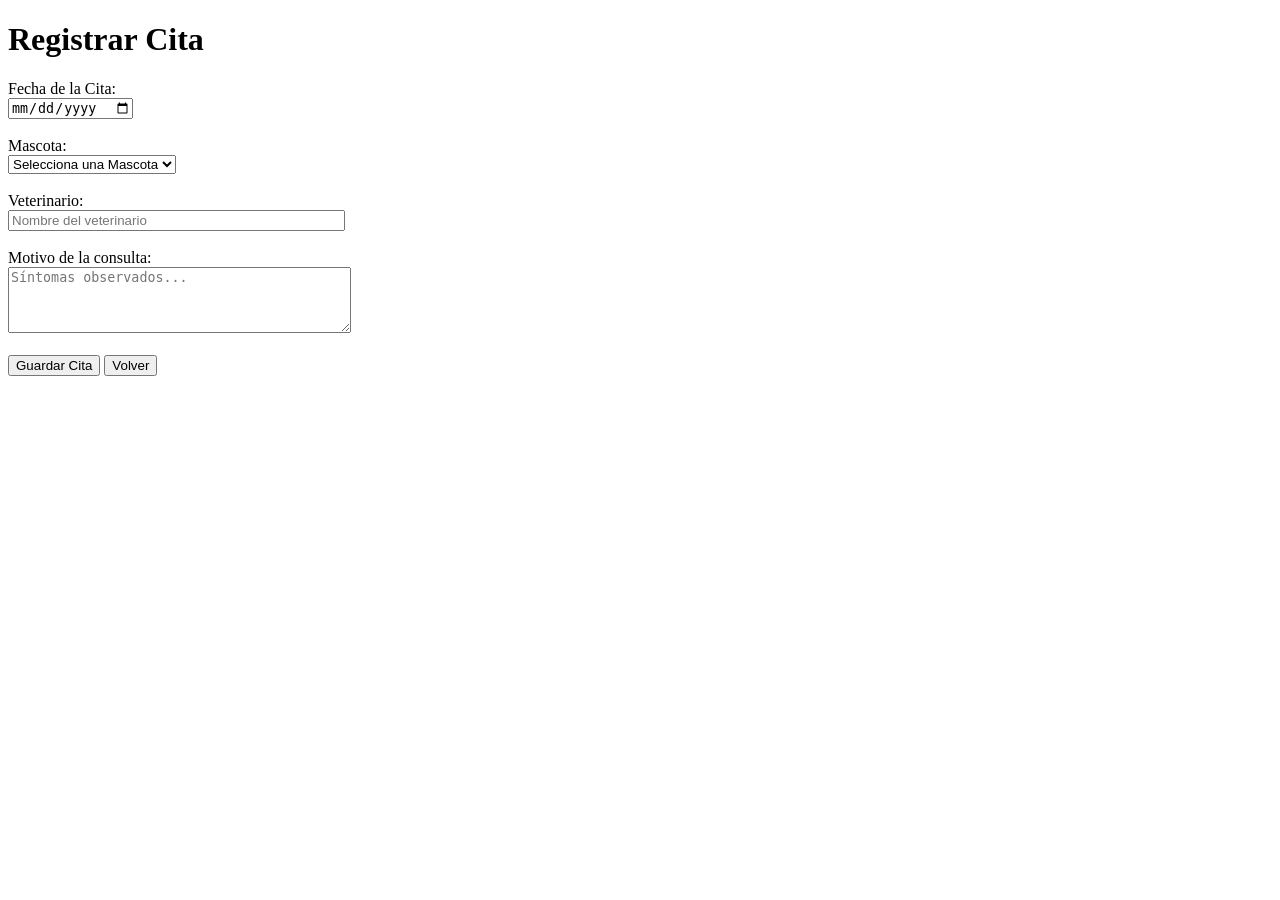
<file: src/main/resources/templates/citas/form.html>
<!DOCTYPE html>
<html lang="es" xmlns:th="http://www.thymeleaf.org">

<head>
    <meta charset="UTF-8">
    <title>Formulario Citas VetSys</title>
    <link rel="stylesheet" th:href="@{/css/styles.css}">
</head>

<body>

<div th:replace="~{fragmentos/navbar :: navbar}"></div>

<h1 th:text="${cita.id_cita == null} ? 'Registrar Cita' : 'Editar Cita'">Registrar Cita</h1>

<form th:action="@{/view/citas/save}" th:object="${cita}" method="post">

    <input type="hidden" th:field="*{id_cita}">

    <div>
        <label>Fecha de la Cita:</label><br>
        <input type="date" th:field="*{fecha}" required>
    </div>
    <br>

    <div>
        <label>Mascota:</label><br>
        <select th:field="*{idMascota}" required>
            <option value="">Selecciona una Mascota</option>
            <option th:each="m : ${mascotas}"
                    th:value="${m.id_mascota}"
                    th:text="${m.nombre + ' (' + m.especie + ' - Dueño: ' + (m.dueno != null ? m.dueno.nombre : 'Sin dueño') + ')'}">
            </option>
        </select>
    </div>
    <br>

    <div>
        <label>Veterinario:</label><br>
        <input type="text" th:field="*{veterinario}" placeholder="Nombre del veterinario" required size="40">
    </div>
    <br>

    <div>
        <label>Motivo de la consulta:</label><br>
        <textarea th:field="*{motivo}" rows="4" cols="40" placeholder="Síntomas observados..." required></textarea>
    </div>
    <br>

    <button type="submit">Guardar Cita</button>
    <a th:href="@{/view/citas}">
        <button type="button">Volver</button>
    </a>

</form>

<script th:src="@{/js/main.js}"></script>
</body>
</html>
</file>
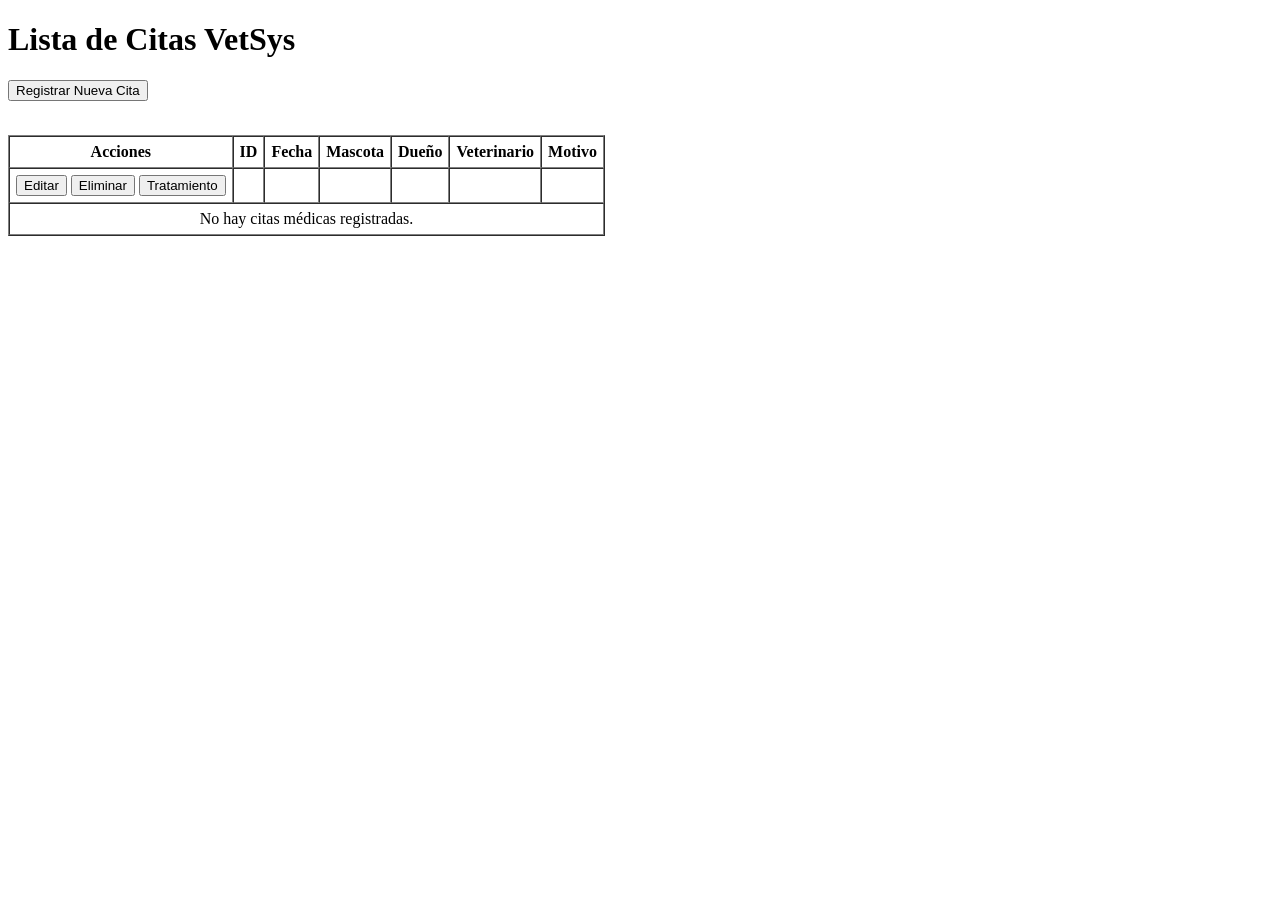
<file: src/main/resources/templates/citas/list.html>
<!DOCTYPE html>
<html lang="es" xmlns:th="http://www.thymeleaf.org">

<head>
    <meta charset="UTF-8">
    <title>Citas Médicas VetSys</title>
    <link rel="stylesheet" th:href="@{/css/styles.css}">
</head>

<body>

<div th:replace="~{fragmentos/navbar :: navbar}"></div>

<h1>Lista de Citas VetSys</h1>

<a th:href="@{/view/citas/form}">
    <button type="button">Registrar Nueva Cita</button>
</a>

<br><br>

<p th:if="${message}" th:text="${message}" style="color: green; font-weight: bold;"></p>
<p th:if="${error}" th:text="${error}" style="color: red; font-weight: bold;"></p>

<table border="1" cellpadding="6" cellspacing="0">
    <thead>
    <tr>
        <th>Acciones</th>
        <th>ID</th>
        <th>Fecha</th>
        <th>Mascota</th>
        <th>Dueño</th>
        <th>Veterinario</th>
        <th>Motivo</th>
    </tr>
    </thead>
    <tbody>
    <tr th:each="cita : ${citas}">
        <td>
            <a th:href="@{'/view/citas/edit/' + ${cita.id_cita}}">
                <button type="button">Editar</button>
            </a>

            <form th:action="@{'/view/citas/delete/' + ${cita.id_cita}}" method="post" style="display:inline;"
                  onsubmit="return confirm('¿Seguro que deseas eliminar esta cita?');">
                <button type="submit">Eliminar</button>
            </form>

            <a th:href="@{/view/tratamientos/form(idCita=${cita.id_cita})}">
                <button type="button">Tratamiento</button>
            </a>
        </td>
        <td th:text="${cita.id_cita}"></td>
        <td th:text="${cita.fecha}"></td>
        <td th:text="${cita.mascota != null ? cita.mascota.nombre : 'Sin asignar'}"></td>
        <td th:text="${cita.mascota != null and cita.mascota.dueno != null ? cita.mascota.dueno.nombre : 'Sin dueño'}"></td>
        <td th:text="${cita.veterinario}"></td>
        <td th:text="${cita.motivo}"></td>
    </tr>
    <tr th:if="${#lists.isEmpty(citas)}">
        <td colspan="7" style="text-align: center;">No hay citas médicas registradas.</td>
    </tr>
    </tbody>
</table>

<script th:src="@{/js/main.js}"></script>
</body>
</html>
</file>
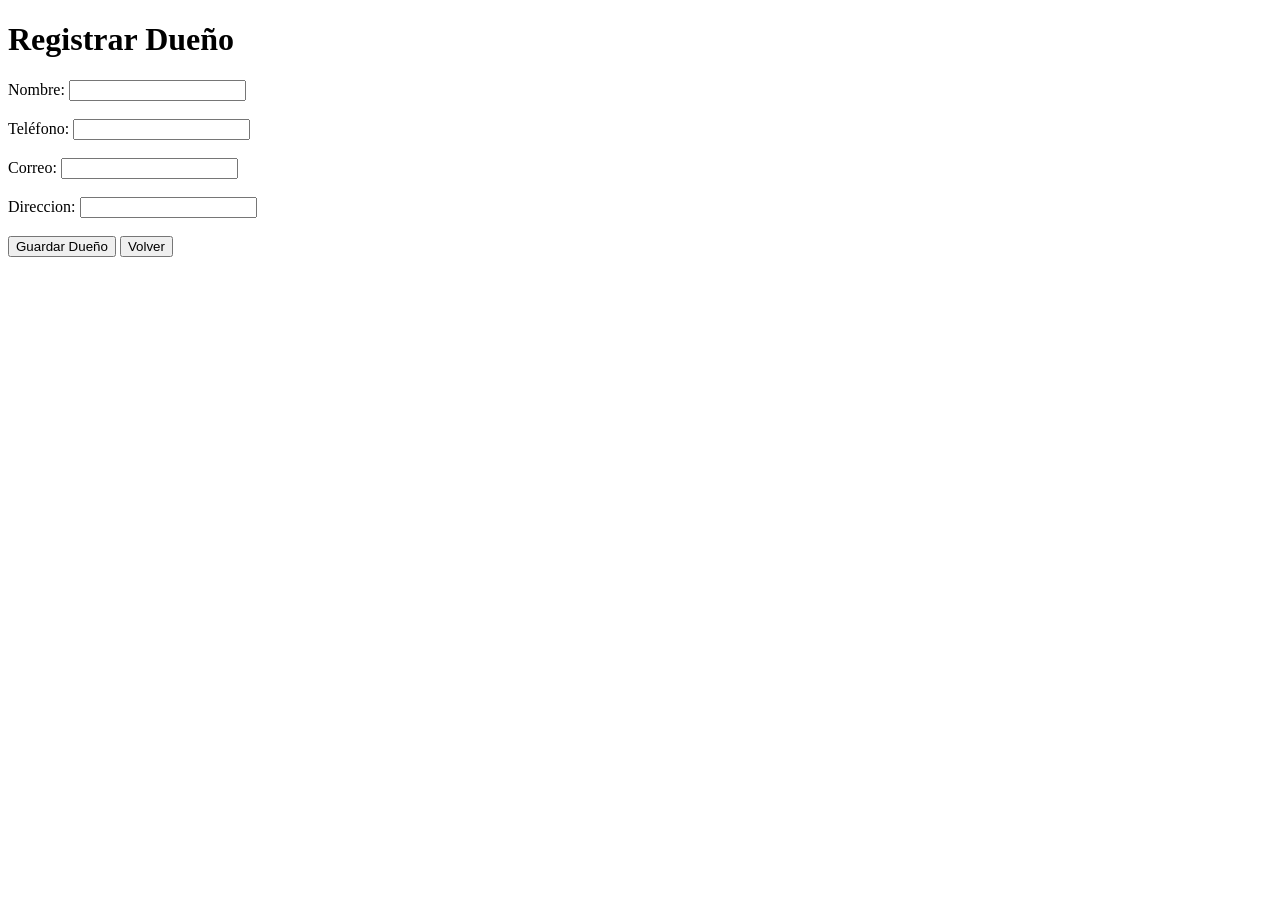
<file: src/main/resources/templates/duenos/form.html>
<!DOCTYPE html>
<html lang="es" xmlns:th="http://www.thymeleaf.org">

<head>
    <meta charset="UTF-8">
    <title>Dueños VetSys</title>
    <link rel="stylesheet" th:href="@{/css/styles.css}">
</head>

<body>

<nav th:replace="~{fragmentos/navbar :: navbar}"></nav>

<h1 th:text="${duenos.id_dueno == null} ? 'Registrar Dueño' : 'Editar Dueño'">
    Registrar Dueño
</h1>

<form th:action="@{/view/duenos/save}"
      th:object="${duenos}"
      method="post">

    <input type="hidden" th:field="*{id_dueno}">

    <label>Nombre:</label>
    <input type="text" th:field="*{nombre}" required>
    <br><br>

    <label>Teléfono:</label>
    <input type="text" th:field="*{telefono}" required>
    <br><br>

    <label>Correo:</label>
    <input type="email" th:field="*{correo}" required>
    <br><br>

    <label>Direccion:</label>
    <input type="text" th:field="*{direccion}" required>
    <br><br>

    <button type="submit">Guardar Dueño</button>

    <a th:href="@{/view/duenos}">
        <button type="button">Volver</button>
    </a>

</form>

<script th:src="@{/js/main.js}"></script>
</body>
</html>
</file>
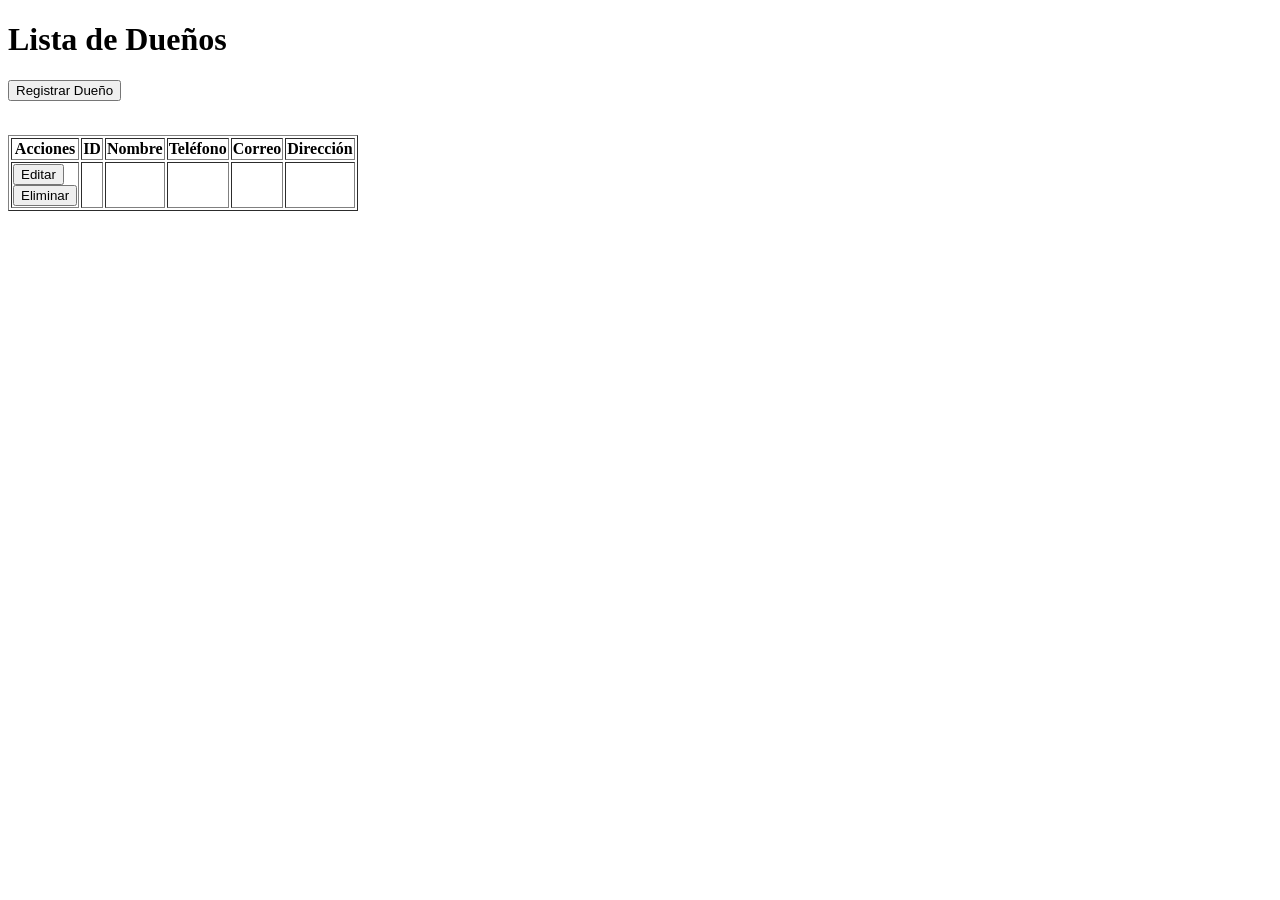
<file: src/main/resources/templates/duenos/list.html>
<!DOCTYPE html>
<html lang="es" xmlns:th="http://www.thymeleaf.org">

<head>
    <meta charset="UTF-8">
    <title>Dueños VetSys</title>
    <link rel="stylesheet" th:href="@{/css/styles.css}">
</head>

<body>

<nav th:replace="~{fragmentos/navbar :: navbar}"></nav>

<h1>Lista de Dueños</h1>

<a th:href="@{/view/duenos/form}">
    <button type="button"> Registrar Dueño
    </button>
</a>

<br><br>

<p th:if="${param.message}" th:text="${param.message}" style="color: green; font-weight: bold;"></p>
<p th:if="${message}" th:text="${message}" style="color: green; font-weight: bold;"></p>
<p th:if="${error}" th:text="${error}" style="color: red; font-weight: bold;"></p>

<table border="1">

    <thead>
    <tr>
        <th>Acciones</th>
        <th>ID</th>
        <th>Nombre</th>
        <th>Teléfono</th>
        <th>Correo</th>
        <th>Dirección</th>
    </tr>
    </thead>

    <tbody>

    <tr th:each="dueno : ${duenos}">

        <td>

            <a th:href="@{'/view/duenos/edit/' + ${dueno.id_dueno}}">
                <button type="button" >Editar</button>
            </a>

            <form th:action="@{'/view/duenos/delete/' + ${dueno.id_dueno}}"
                  method="post"
                  onsubmit="return confirm('¿Seguro que deseas eliminar este dueño?');">
                <button type="submit">Eliminar</button>
            </form>

        </td>
        <td th:text="${dueno.id_dueno}"></td>
        <td th:text="${dueno.nombre}"></td>
        <td th:text="${dueno.telefono}"></td>
        <td th:text="${dueno.correo}"></td>
        <td th:text="${dueno.direccion}"></td>
    </tr>

    </tbody>

</table>

<script th:src="@{/js/main.js}"></script>
</body>
</html>
</file>
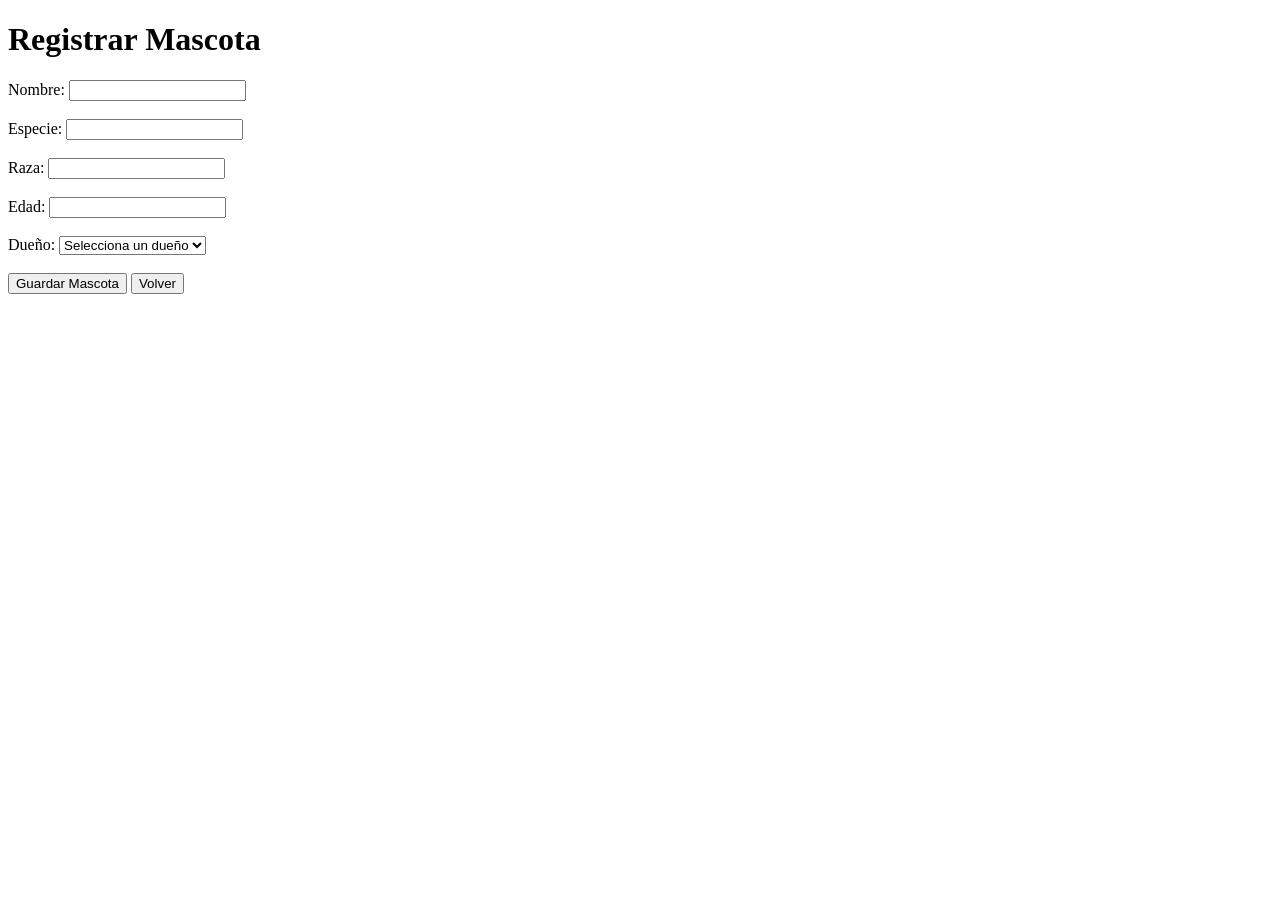
<file: src/main/resources/templates/mascotas/form.html>
<!DOCTYPE html>
<html lang="es" xmlns:th="http://www.thymeleaf.org">

<head>
    <meta charset="UTF-8">
    <title>Mascotas VetSys</title>
    <link rel="stylesheet" th:href="@{/css/styles.css}">
</head>

<body>

<div th:replace="~{fragmentos/navbar :: navbar}"></div>

<h1 th:text="${mascota.id_mascota == null} ? 'Registrar Mascota' : 'Editar Mascota'">
    Registrar Mascota
</h1>

<form th:action="@{/view/mascotas/save}"
      th:object="${mascota}"
      method="post">

    <input type="hidden" th:field="*{id_mascota}">

    <label>Nombre:</label>
    <input type="text" th:field="*{nombre}" required>
    <br><br>

    <label>Especie:</label>
    <input type="text" th:field="*{especie}" required>
    <br><br>

    <label>Raza:</label>
    <input type="text" th:field="*{raza}" required>
    <br><br>

    <label>Edad:</label>
    <input type="number" th:field="*{edad}" required>
    <br><br>

    <label>Dueño:</label>
    <select th:field="*{idDueno}" required>
        <option value="">Selecciona un dueño</option>
        <option th:each="dueno : ${duenos}"
                th:value="${dueno.id_dueno}"
                th:text="${dueno.nombre}">
        </option>
    </select>
    <br><br>

    <button type="submit">Guardar Mascota</button>
    <a th:href="@{/view/mascotas}">
        <button type="button">Volver</button>
    </a>

</form>

<script th:src="@{/js/main.js}"></script>
</body>
</html>
</file>
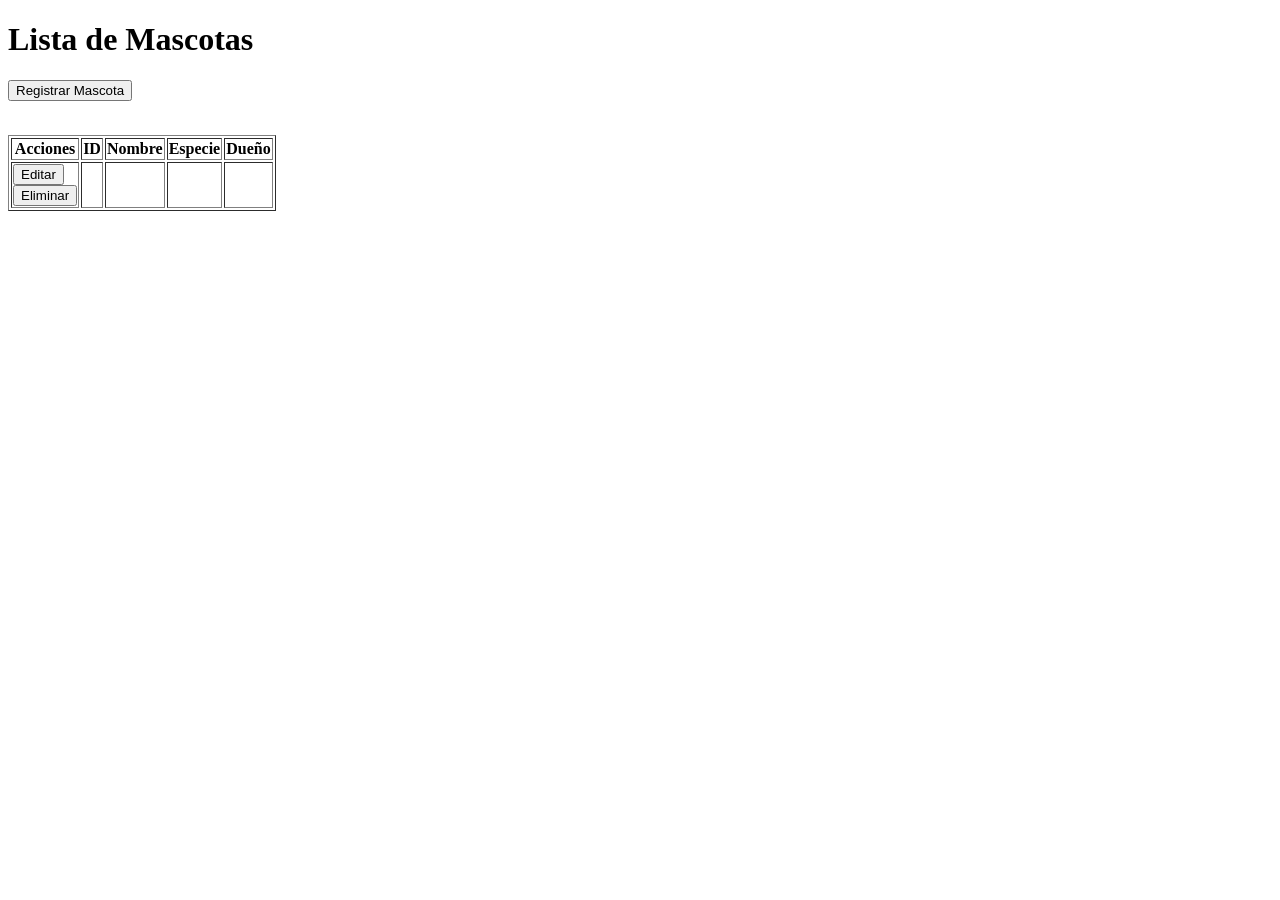
<file: src/main/resources/templates/mascotas/list.html>
<!DOCTYPE html>
<html lang="es" xmlns:th="http://www.thymeleaf.org">

<head>
    <meta charset="UTF-8">
    <title>Mascotas VetSys</title>
    <link rel="stylesheet" th:href="@{/css/styles.css}">
</head>

<body>

<div th:replace="~{fragmentos/navbar :: navbar}"></div>

<h1>Lista de Mascotas</h1>

<a th:href="@{/view/mascotas/form}">
    <button type="button">
        Registrar Mascota
    </button>
</a>

<br><br>

<p th:if="${param.message}" th:text="${param.message}" style="color: green; font-weight: bold;"></p>
<p th:if="${message}" th:text="${message}" style="color: green; font-weight: bold;"></p>
<p th:if="${error}" th:text="${error}" style="color: red; font-weight: bold;"></p>

<table border="1">

    <thead>
    <tr>
        <th>Acciones</th>
        <th>ID</th>
        <th>Nombre</th>
        <th>Especie</th>
        <th>Dueño</th>
    </tr>
    </thead>

    <tbody>
    <tr th:each="mascota : ${mascotas}">
        <td>
            <a th:href="@{'/view/mascotas/edit/' + ${mascota.id_mascota}}">
                <button type="button">
                    Editar
                </button>
            </a>

            <form th:action="@{'/view/mascotas/delete/' + ${mascota.id_mascota}}"
                  method="post"
                  onsubmit="return confirm('¿Seguro que deseas eliminar esta mascota?');">
                <button type="submit">
                    Eliminar
                </button>
            </form>
        </td>
        <td th:text="${mascota.id_mascota}"></td>
        <td th:text="${mascota.nombre}"></td>
        <td th:text="${mascota.especie}"></td>
        <td th:text="${mascota.dueno != null ? mascota.dueno.nombre : 'Sin dueño'}"></td>
    </tr>
    </tbody>

</table>

<script th:src="@{/js/main.js}"></script>
</body>
</html>
</file>
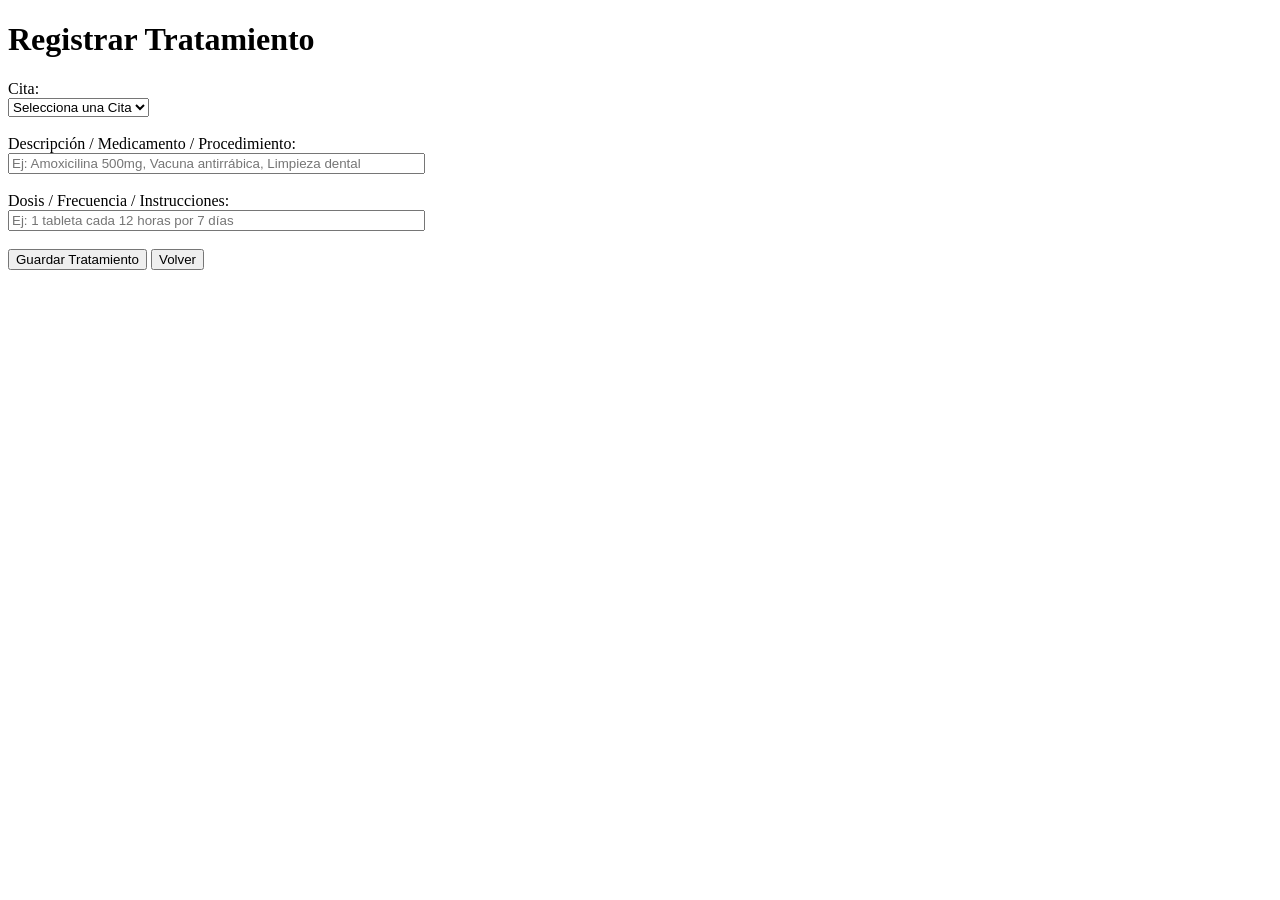
<file: src/main/resources/templates/tratamientos/form.html>
<!DOCTYPE html>
<html lang="es" xmlns:th="http://www.thymeleaf.org">

<head>
    <meta charset="UTF-8">
    <title>Formulario Tratamiento VetSys</title>
    <link rel="stylesheet" th:href="@{/css/styles.css}">
</head>

<body>

<div th:replace="~{fragmentos/navbar :: navbar}"></div>

<h1 th:text="${tratamiento.id_tratamiento == null} ? 'Registrar Tratamiento' : 'Editar Tratamiento'">Registrar Tratamiento</h1>

<form th:action="@{/view/tratamientos/save}" th:object="${tratamiento}" method="post">

    <input type="hidden" th:field="*{id_tratamiento}">

    <div>
        <label>Cita:</label><br>
        <select th:field="*{idCita}" required>
            <option value="">Selecciona una Cita</option>
            <option th:each="c : ${citas}"
                    th:value="${c.id_cita}"
                    th:text="${'Cita #' + c.id_cita + ' - ' + c.fecha + ' - ' + (c.mascota != null ? c.mascota.nombre : 'Sin mascota') + ' (Motivo: ' + c.motivo + ')'}">
            </option>
        </select>
    </div>
    <br>

    <div>
        <label>Descripción / Medicamento / Procedimiento:</label><br>
        <input type="text" th:field="*{descripcion}" placeholder="Ej: Amoxicilina 500mg, Vacuna antirrábica, Limpieza dental" required size="50">
    </div>
    <br>

    <div>
        <label>Dosis / Frecuencia / Instrucciones:</label><br>
        <input type="text" th:field="*{dosis}" placeholder="Ej: 1 tableta cada 12 horas por 7 días" required size="50">
    </div>
    <br>

    <button type="submit">Guardar Tratamiento</button>
    <a th:href="@{/view/tratamientos}">
        <button type="button">Volver</button>
    </a>

</form>

<script th:src="@{/js/main.js}"></script>
</body>
</html>
</file>
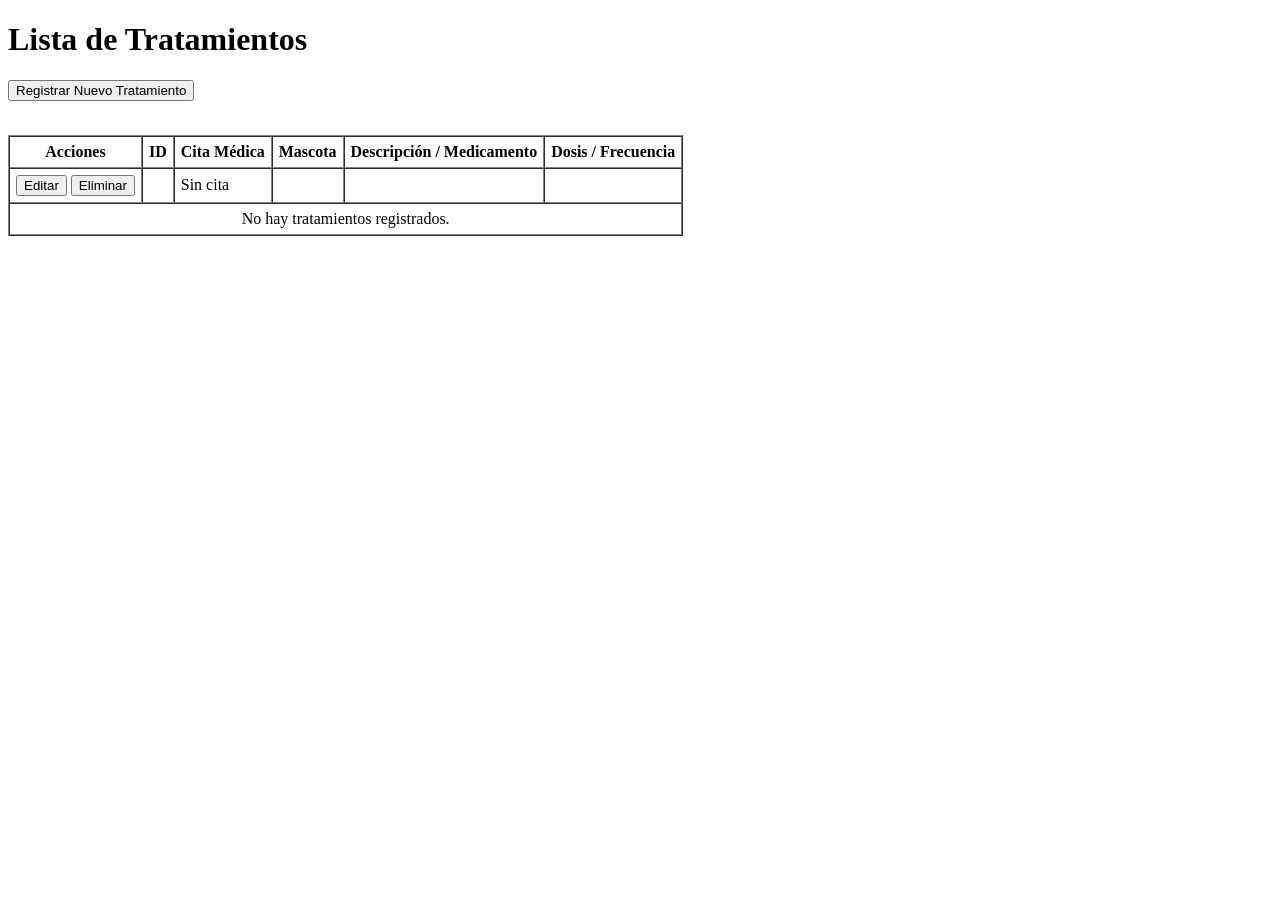
<file: src/main/resources/templates/tratamientos/list.html>
<!DOCTYPE html>
<html lang="es" xmlns:th="http://www.thymeleaf.org">

<head>
    <meta charset="UTF-8">
    <title>Tratamientos VetSys</title>
    <link rel="stylesheet" th:href="@{/css/styles.css}">
</head>

<body>

<div th:replace="~{fragmentos/navbar :: navbar}"></div>

<h1>Lista de Tratamientos</h1>

<a th:href="@{/view/tratamientos/form}">
    <button type="button">Registrar Nuevo Tratamiento</button>
</a>

<br><br>

<p th:if="${message}" th:text="${message}" style="color: green; font-weight: bold;"></p>

<table border="1" cellpadding="6" cellspacing="0">
    <thead>
    <tr>
        <th>Acciones</th>
        <th>ID</th>
        <th>Cita Médica</th>
        <th>Mascota</th>
        <th>Descripción / Medicamento</th>
        <th>Dosis / Frecuencia</th>
    </tr>
    </thead>
    <tbody>
    <tr th:each="tratamiento : ${tratamientos}">
        <td>
            <a th:href="@{'/view/tratamientos/edit/' + ${tratamiento.id_tratamiento}}">
                <button type="button">Editar</button>
            </a>

            <form th:action="@{'/view/tratamientos/delete/' + ${tratamiento.id_tratamiento}}" method="post" style="display:inline;"
                  onsubmit="return confirm('¿Seguro que deseas eliminar este tratamiento?');">
                <button type="submit">Eliminar</button>
            </form>
        </td>
        <td th:text="${tratamiento.id_tratamiento}"></td>
        <td>
            <span th:if="${tratamiento.cita != null}"
                  th:text="${'Cita #' + tratamiento.cita.id_cita + ' (' + tratamiento.cita.fecha + ')'}">
            </span>
            <span th:unless="${tratamiento.cita != null}">Sin cita</span>
        </td>
        <td th:text="${tratamiento.cita != null and tratamiento.cita.mascota != null ? tratamiento.cita.mascota.nombre : 'N/A'}"></td>
        <td th:text="${tratamiento.descripcion}"></td>
        <td th:text="${tratamiento.dosis}"></td>
    </tr>
    <tr th:if="${#lists.isEmpty(tratamientos)}">
        <td colspan="6" style="text-align: center;">No hay tratamientos registrados.</td>
    </tr>
    </tbody>
</table>

<script th:src="@{/js/main.js}"></script>
</body>
</html>
</file>
